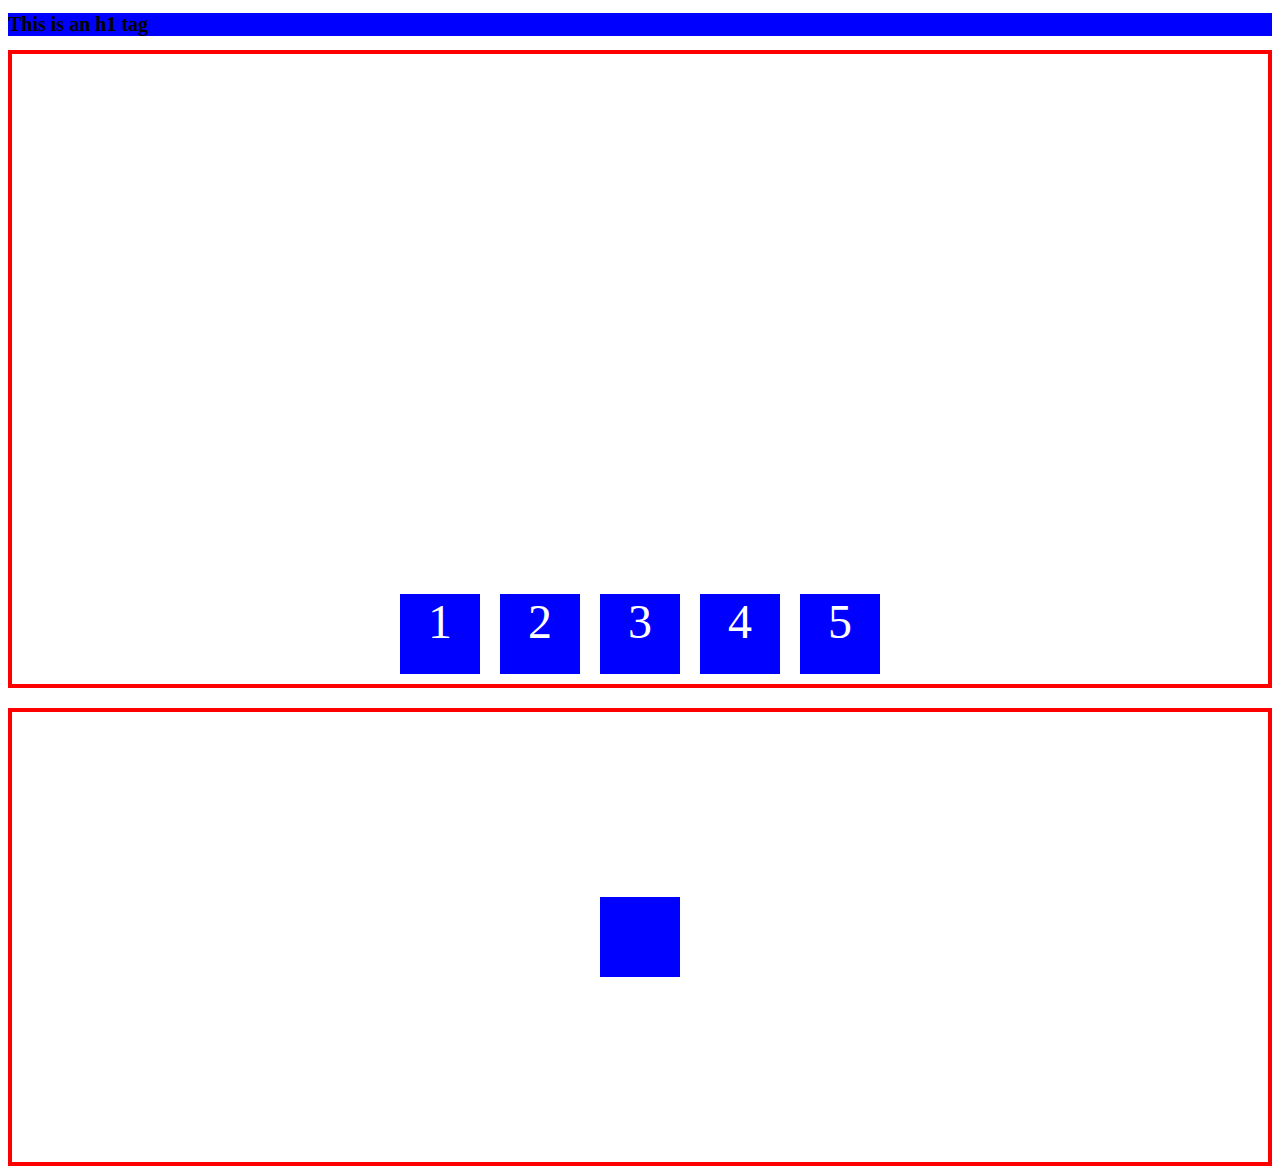
<file: responsive/index.html>
<!DOCTYPE html>
<html lang="en">
<head>
    <meta charset="UTF-8">
    <meta name="viewport" content="width=device-width, initial-scale=1.0">
    <title>Document</title>
    <link rel="stylesheet" href="index.css">
</head>
<body>
    <h1>This is an h1 tag</h1>

    <div class="parent-flex">
        <div class="child-flex item-1">1</div>
        <div class="child-flex item-2">2</div>
        <div class="child-flex item-3">3</div>
        <div class="child-flex item-4">4</div>
        <div class="child-flex item-5">5</div>
    </div>

    <div class="parent-flex-2">
        <div class="child-flex-2"></div>
    </div>

</body>
</html>
</file>
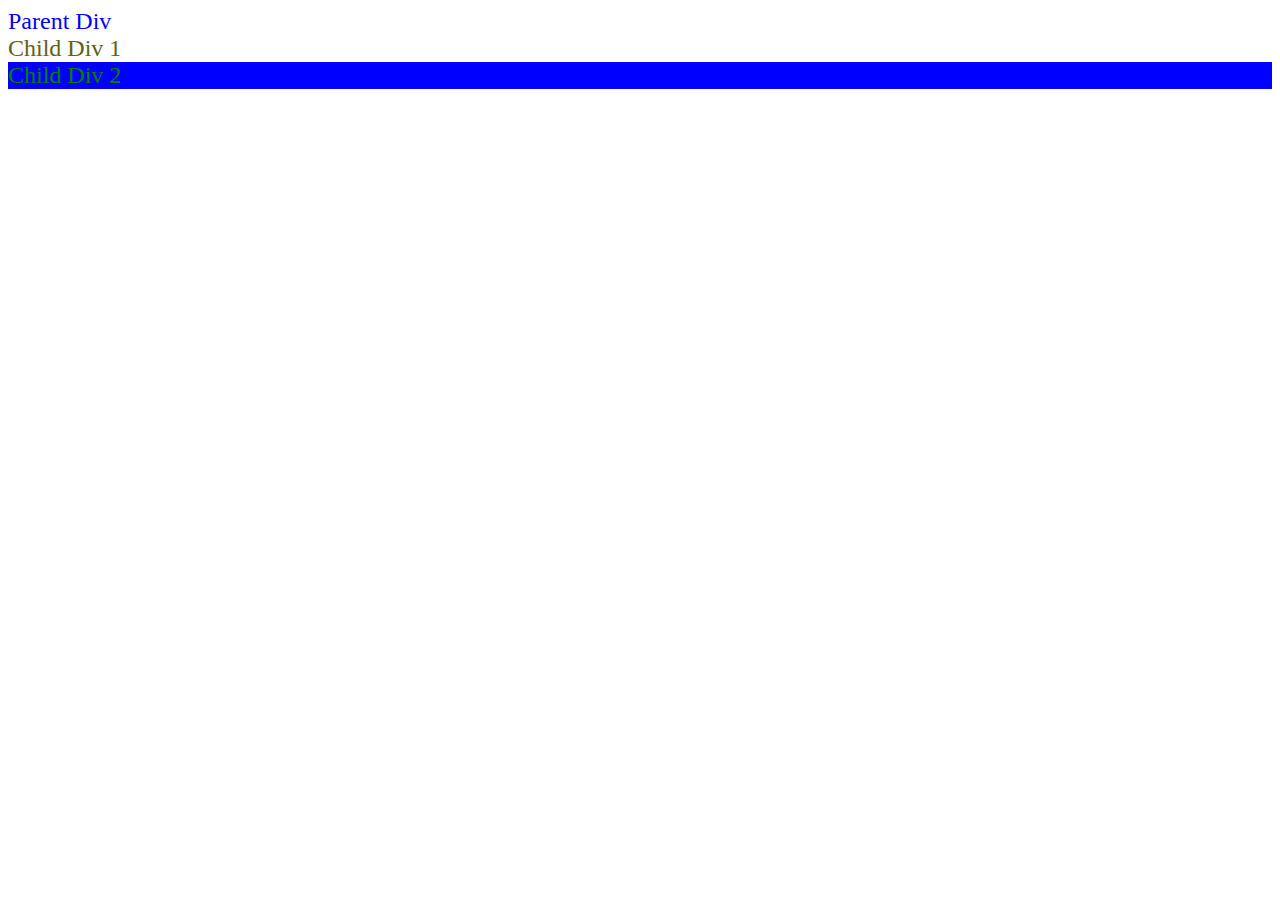
<file: sass/index.html>
<!DOCTYPE html>
<html lang="en">
<head>
    <meta charset="UTF-8">
    <meta name="viewport" content="width=device-width, initial-scale=1.0">
    <title>SASS</title>
    <link rel="stylesheet" href="index.css">
</head>
<body>
    <div class="scss-parent">
        Parent Div
        <div class="scss-child-1">
            Child Div 1
            <div class="scss-child-2">
                Child Div 2
            </div>
        </div>
    </div>
</body>
</html>
</file>
<file: responsive/index.css>
h1 {
    font-size: 40px;
}

@media screen and (min-width: 400px) {
    h1 {
        font-size: 10px;
    }
}

@media screen and (min-width: 700px) {
    h1 {
        font-size: 20px;
    }
}

@media print {
    h1 {
        color: red;
    }
}

@media (orientation: landscape) {
    h1 {
        background-color: blue;
    }
}

@media (orientation: portrait) {
    h1 {
        margin-top: 100px;
    }
}


.parent-flex {
    border: 4px solid red;
    height: 70vh;
    display: flex;
    flex-direction: row;
    flex-wrap: nowrap;
    /* justify-content - across the main axis */
    justify-content: center;
    /* align-items - across the cross axis */
    align-items: flex-end;
}

.child-flex {
    height: 80px;
    width: 80px;
    background-color: blue;
    margin: 10px;
    font-size: 48px;
    color: white;
    text-align: center;
}

/* .item-1 {
    order: 1;
}

.item-3 {
    order: -1;
} */

.parent-flex-2 {
    border:4px solid red;
    margin-top: 20px;
    height: 50vh;
    display: flex;
    flex-direction: column;
    justify-content: center;
    align-items: center;
}

.child-flex-2 {
    height: 80px;
    width: 80px;
    background-color: blue;
}
</file>
<file: sass/index.css>
.scss-parent {
  font-size: 24px;
  color: blue;
}
.scss-parent:hover {
  color: black;
}
.scss-parent .scss-child-1 {
  color: rgb(98, 98, 19);
}
.scss-parent .scss-child-1 .scss-child-2 {
  color: green;
  background-color: blue;
}/*# sourceMappingURL=index.css.map */
</file>
